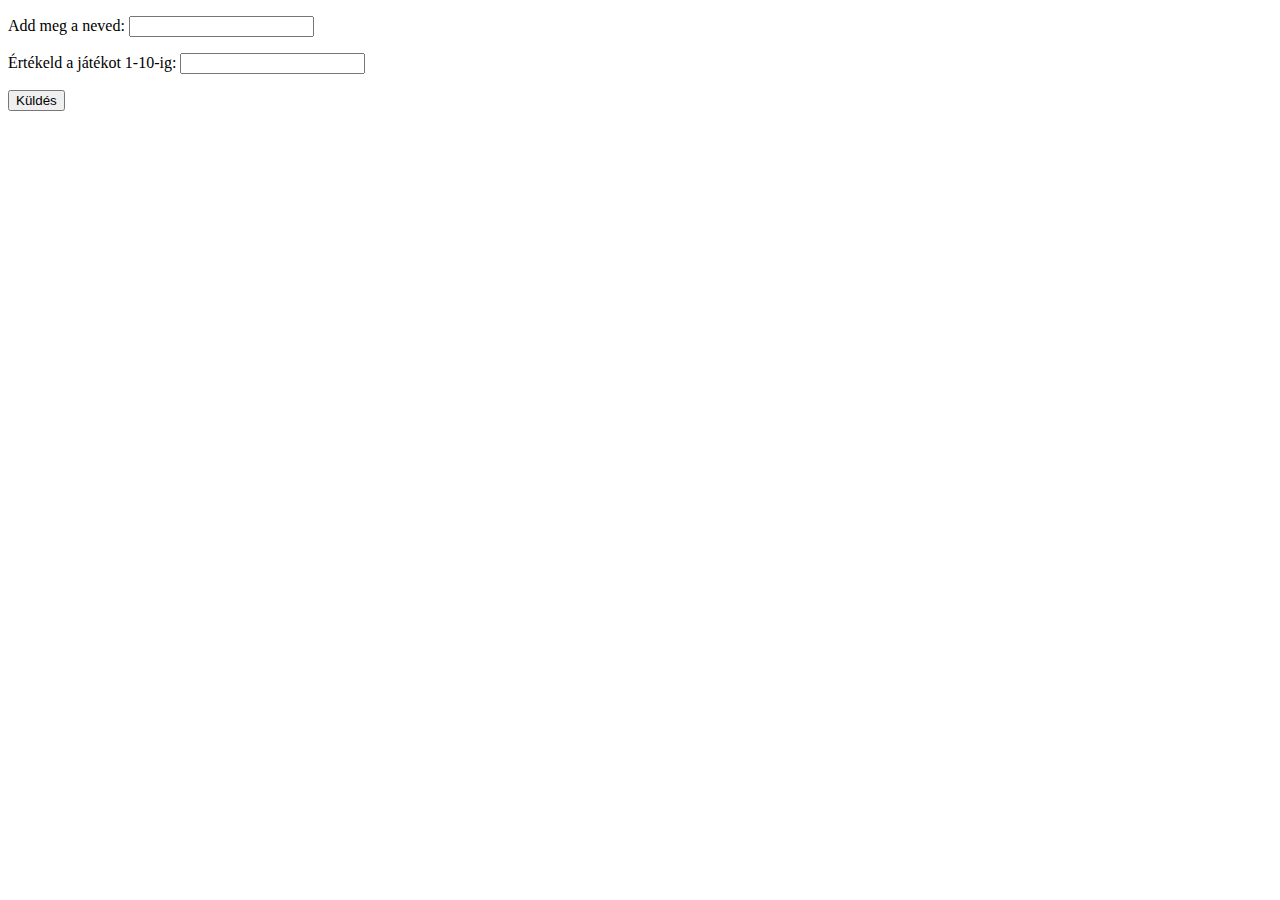
<file: WebTBeadando/ertekeles.html>
<!DOCTYPE html>
<html>
<head>
<meta charset="UTF-8">
<title>Insert title here</title>
</head>
<body>



<p> Add meg a neved: <input id="nev" type="text">
<p> Értékeld a játékot 1-10-ig: <input id="ertek" type="number">
<p> <input type="button" value="Küldés" onclick="validateForm();">

<script>
function validateForm() {
    var x = document.getElementById("nev").value;
    var y = document.getElementById("ertek").value;
    var ok = 0;
    if (x == null || x == "") {
        alert("Kérlek add meg a neved");
        ok = 1;
        return false;
    }
    if (y == null || y < 1 || y > 10) {
        alert("Kérlek értékeld a játékot 1-10-ig");
        ok = 1;
        return false;
    }
    if (ok == 0){
    	alert("Köszönjük az értékelésed, " +x);
    }
}
</script>

</body>
</html>
</file>
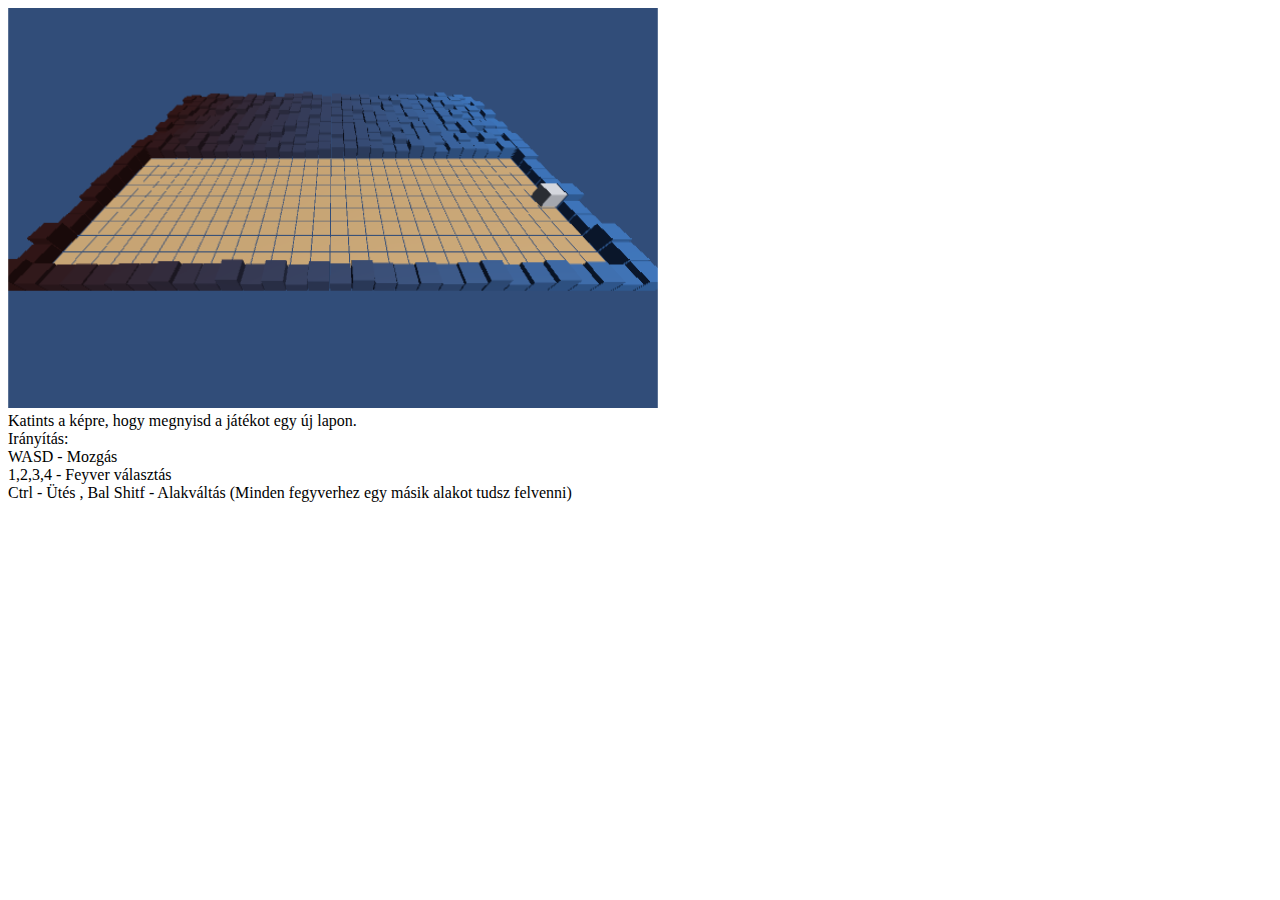
<file: WebTBeadando/jatek.html>
<!DOCTYPE html>
<html>
<head>
<meta charset="UTF-8">
<title>Insert title here</title>
</head>
<body>

<div class="gameimg">
	<a target="_blank" href="game/game.html">
		<img src="img/game.png" alt="char1" width="650" height="400">
	</a>
	<div class="chardesc ">Katints a képre, hogy megnyisd a játékot egy új lapon.<br>
	Irányítás:<br>
	WASD - Mozgás<br>
	1,2,3,4 - Feyver választás <br>
	Ctrl - Ütés , Bal Shitf - Alakváltás (Minden fegyverhez egy másik alakot tudsz felvenni)</div>
</div>

</body>
</html>
</file>
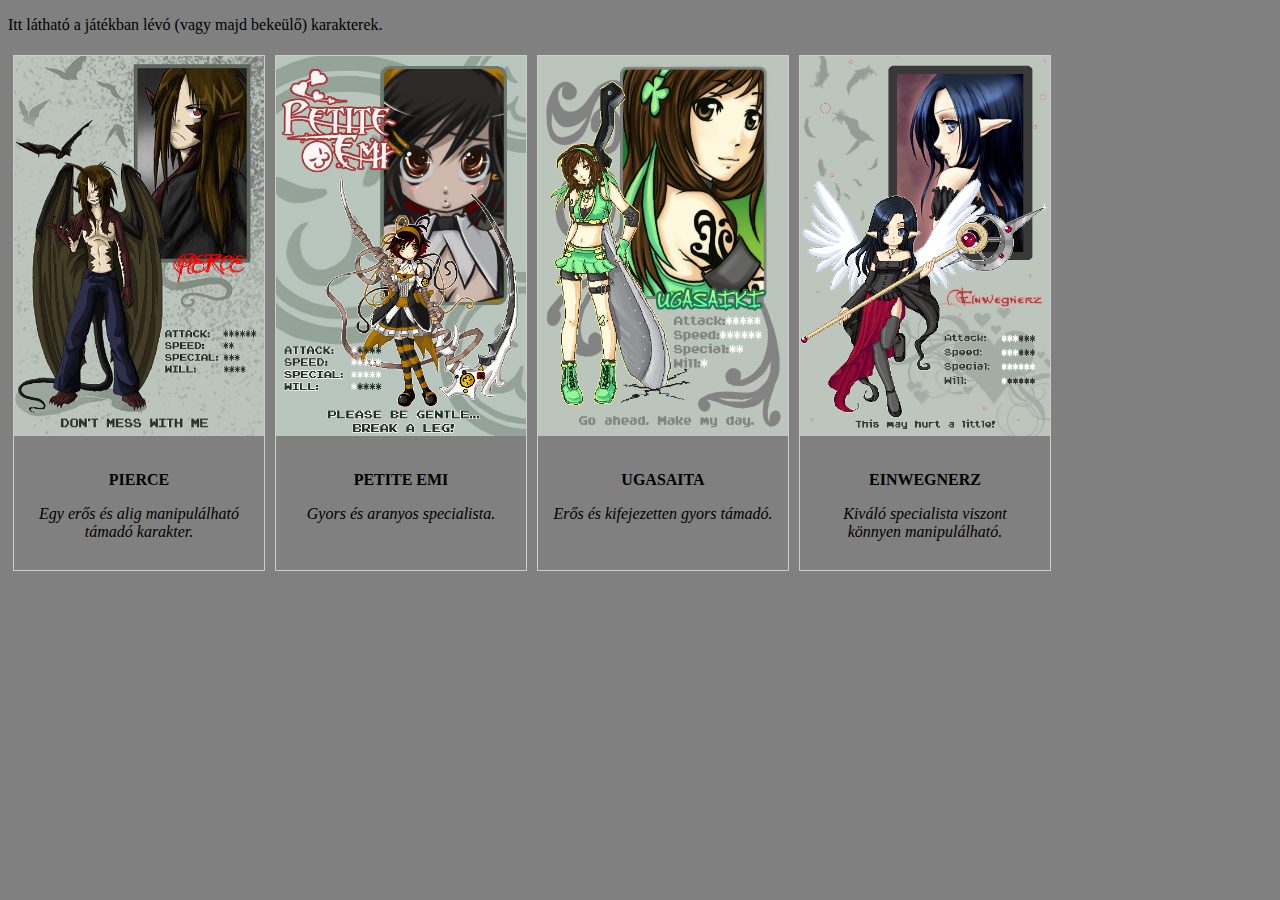
<file: WebTBeadando/karakterek.html>
<!DOCTYPE html>
<html>
<head>
<meta charset="UTF-8">
<title>Insert title here</title>
<link rel="stylesheet" type="text/css" href="css/style.css">
</head>
<body>

<p>Itt látható a játékban lévó (vagy majd bekeülő) karakterek.</p>

	<div class="charimg">
		<a target="_blank" href="img/char1.png">
			<img src="img/char1.png" alt="char1" width="300" height="200">
		</a>
		<div class="chardesc "><p>
		<b>PIERCE</b>
		</p>
		<p>
		<i>Egy erős és alig manipulálható támadó karakter.</i>
		</p></div>
	</div>
	
	<div class="charimg">
		<a target="_blank" href="img/char2.jpg">
			<img src="img/char2.jpg" alt="char1" width="300" height="200">
		</a>
		<div class="chardesc "><p>
		<b>PETITE EMI</b>
		</p>
		<p>
		<i>Gyors és aranyos specialista.</i>
		</p></div>
	</div>
	
	<div class="charimg">
		<a target="_blank" href="img/char3.png">
			<img src="img/char3.png" alt="char1" width="300" height="200">
		</a>
		<div class="chardesc "><p>
		<b>UGASAITA</b>
		</p>
		<p>
		<i>Erős és kifejezetten gyors támadó.</i>
		</p></div>
	</div>
	
	<div class="charimg">
		<a target="_blank" href="img/char4.png">
			<img src="img/char4.png" alt="char1" width="200" height="200">
		</a>
		<div class="chardesc "><p>
		<b>EINWEGNERZ</b>
		</p>
		<p>
		<i>Kiváló specialista viszont könnyen manipulálható.</i>
		</p></div>
	</div>
</body>
</html>
</file>
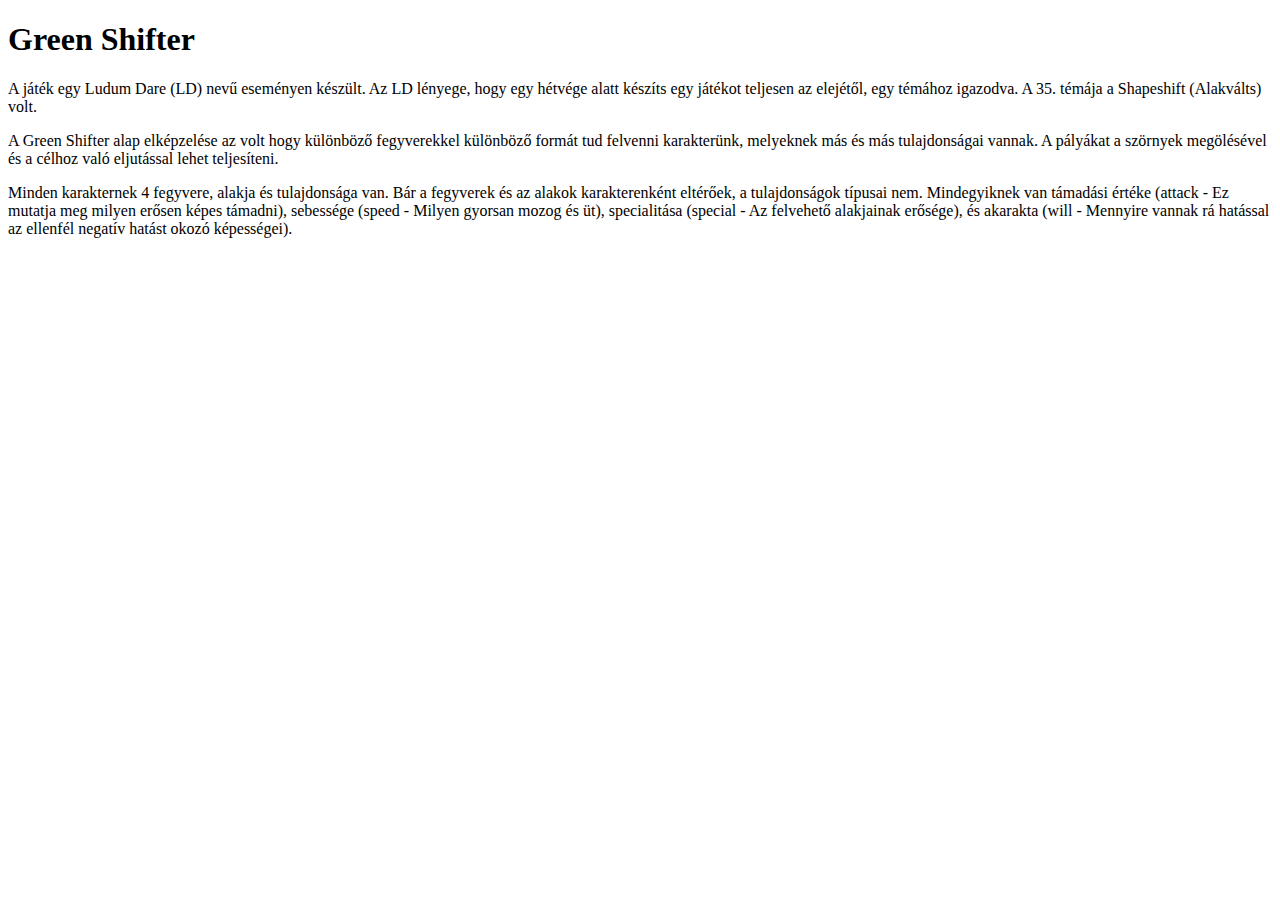
<file: WebTBeadando/main.html>
<!DOCTYPE html>
<html>
<head>
<meta charset="UTF-8">
<title>Insert title here</title>
</head>
<body>
<h1>Green Shifter</h1>
<p>A játék egy Ludum Dare (LD) nevű eseményen készült. Az LD lényege, hogy egy hétvége alatt
készíts egy játékot teljesen az elejétől, egy témához igazodva. A 35. témája a Shapeshift (Alakválts)
volt.</p>
<p>A Green Shifter alap elképzelése az volt hogy különböző fegyverekkel különböző formát tud felvenni
karakterünk, melyeknek más és más tulajdonságai vannak. A pályákat a szörnyek megölésével és a célhoz való
eljutással lehet teljesíteni.</p>
<p>Minden karakternek 4 fegyvere, alakja és tulajdonsága van. Bár a fegyverek és az alakok karakterenként eltérőek,
a tulajdonságok típusai nem. Mindegyiknek van támadási értéke (attack - Ez mutatja meg milyen erősen képes támadni),
sebessége (speed - Milyen gyorsan mozog és üt), specialitása (special - Az felvehető alakjainak erősége),
 és akarakta (will - Mennyire vannak rá hatással az ellenfél negatív hatást okozó képességei).</p>
</body>
</html>
</file>
<file: WebTBeadando/css/style.css>
@CHARSET "UTF-8";

body {
	background-color: gray;
	font-family: Lucida Console;
}

#page{	
	margin: auto;
	width: 80%; 
}

#mainMenu{
	margin: auto;
	width:100%;
	background-color:black;
	box-shadow: 5px 5px 5px grey;
}

#mainMenu ul li{
	display:inline-block;
	font-size:100%;
	padding:1%;
}	

#mainMenu ul li:HOVER{
	color: grey;
	background-color:grey;
}

#newsContainer{
	width:20%;
	min-height:40px;
	float:right;
	background-color:gray;
	margin: 20px 10px;
}

#newsContainer .newsItem{
	margin:10px;
	background-color:gray;
	padding:5px;
	font-size:15px;
}

#newsContainer .newsItem .newsTitle{
	margin:auto;
	background-color:black;
	padding:5px;
	float:auto;	
	font-size:20px;
	color:white;
}

div.gameimg {
    margin: 5%;    
    border: 1px solid #ccc;
    width: 70%;
}

div.gameimg:hover {
    border: 1px solid #777;
}

div.gameimg img {
    width: 100%;
    float: center;
    height: auto;
}

div.charimg {
    margin: 5px;
    border: 1px solid #ccc;
    float: left;
    width: 250px;
}	

div.charimg:hover {
    border: 1px solid #777;
}

div.charimg img {
    width: 100%;
    height: auto;
}

div.chardesc {
    padding: 15px;
    height: 100px;
    text-align: center;
}
</file>
